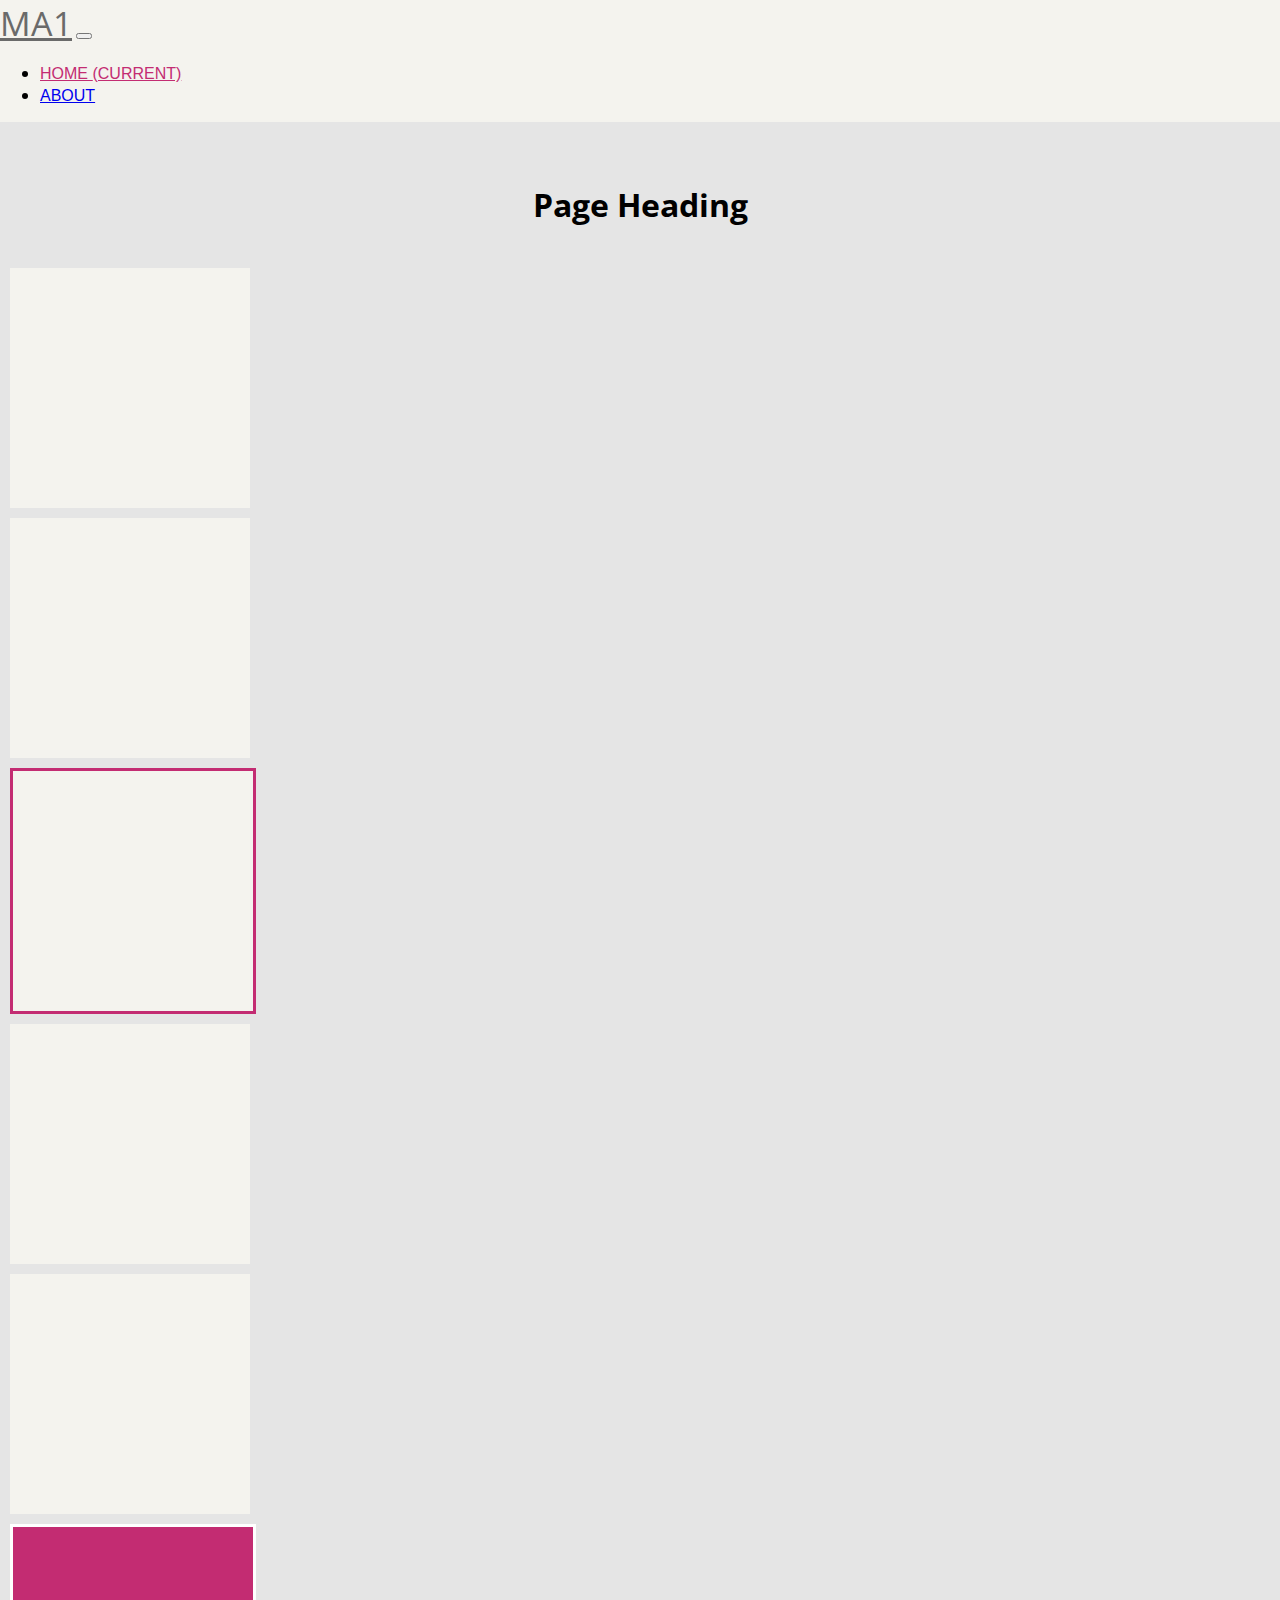
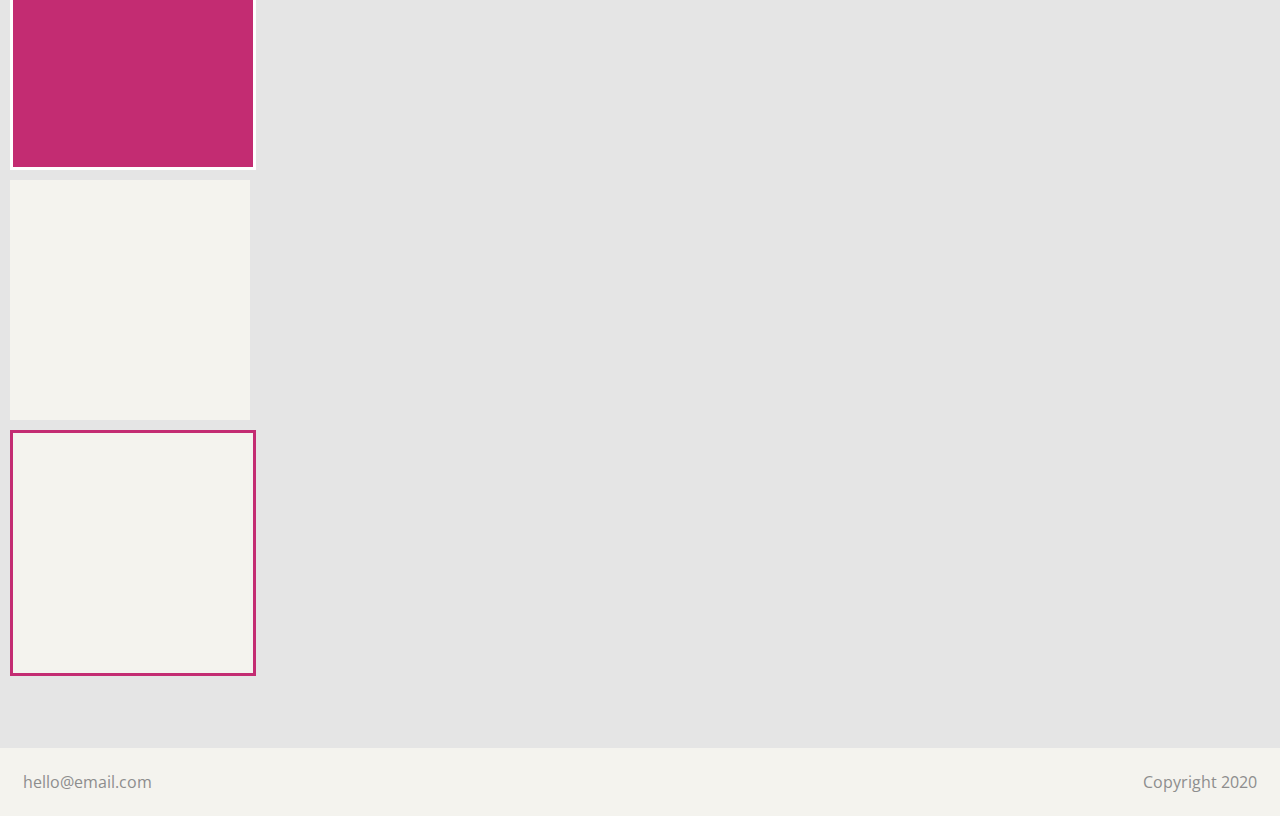
<file: index.html>
<!DOCTYPE html>
<html lang="en">
<head>
    <meta charset="UTF-8">
    <meta http-equiv="X-UA-Compatible" content="IE=edge">
    <meta name="viewport" content="width=device-width, initial-scale=1.0">
    <title>MA1 - Kiri Kvistnes</title>

     <!--FONTS and STYLESHEETS-->
     <link href="https://fonts.googleapis.com/css2?family=Montserrat:wght@400;600&family=Open+Sans:wght@400;700&display=swap" rel="stylesheet" />
     <link rel="stylesheet" href="https://cdn.jsdelivr.net/npm/bootstrap@4.5.3/dist/css/bootstrap.min.css" integrity="sha384-TX8t27EcRE3e/ihU7zmQxVncDAy5uIKz4rEkgIXeMed4M0jlfIDPvg6uqKI2xXr2" crossorigin="anonymous">
     <link href="css/style.css" rel="stylesheet">
</head>
<body>
    <nav class="navbar navbar-expand-lg navbar-light bg-light">
        <a class="navbar-brand" href="index.html">MA1</a>
        <button class="navbar-toggler" type="button" data-toggle="collapse" data-target="#navbarSupportedContent" aria-controls="navbarSupportedContent" aria-expanded="false" aria-label="Toggle navigation">
          <span class="navbar-toggler-icon"></span>
        </button>
            <div class="collapse navbar-collapse" id="navbarSupportedContent">
            <ul class="navbar-nav ml-auto">
                <li class="nav-item active">
                <a class="nav-link" href="index.html">Home <span class="sr-only">(current)</span></a>
                </li>
                <li class="nav-item">
                <a class="nav-link" href="about.html">About</a>
                </li>
            </ul>
            </div>
        </nav>

        <div class="wrapper">
            <h1>Page Heading</h1>
            <div class="container">
                <div class="row">
                    <div class="card col-xs home-block rounded-lg shadow sm-3 mb-5 bg-body rounded"></div>
                    <div class="card col-xs home-block rounded-lg shadow sm-3 mb-5 bg-body rounded"></div>
                    <div class="card col-xs home-block rounded-lg bg-white shadow sm-3 mb-5 bg-body rounded"></div>
                    <div class="card col-xs home-block rounded-lg shadow sm-3 mb-5 bg-body rounded"></div>
                </div>
                <div class="row">    
                    <div class="card col-xs home-block rounded-lg shadow sm-3 mb-5 bg-body rounded"></div>
                    <div class="card col-xs home-block rounded-lg bg-pink shadow sm-3 mb-5 bg-body rounded"></div>
                    <div class="card col-xs home-block rounded-lg shadow sm-3 mb-5 bg-body rounded"></div>
                    <div class="card col-xs home-block rounded-lg bg-white shadow sm-3 mb-5 bg-body rounded"></div>
                </div>
            </div>
        </div>

        <footer>
            <p>hello@email.com</p>
            <p>Copyright 2020</p>
        </footer>
    <!--JAVASCRIPT-->
    <script src="https://code.jquery.com/jquery-3.5.1.slim.min.js" integrity="sha384-DfXdz2htPH0lsSSs5nCTpuj/zy4C+OGpamoFVy38MVBnE+IbbVYUew+OrCXaRkfj" crossorigin="anonymous"></script>
    <script src="https://cdn.jsdelivr.net/npm/bootstrap@4.5.3/dist/js/bootstrap.bundle.min.js" integrity="sha384-ho+j7jyWK8fNQe+A12Hb8AhRq26LrZ/JpcUGGOn+Y7RsweNrtN/tE3MoK7ZeZDyx" crossorigin="anonymous"></script>
</body>
</html>
</file>
<file: css/style.css>
html,
body {
  height: 100%;
}

body {
  background-color: #e5e5e5;
  margin: 0;
  display: flex;
  flex-direction: column;
}

.wrapper {
  flex: 1 0 auto;
  margin: 20px 0 30px;
}

.navlink,
footer p {
  color: #8d8d8d;
}

footer {
  display: flex;
  flex-shrink: 0;
  justify-content: space-between;
  background-color: #f4f3ee !important;
  margin-top: 2rem;
  padding: 0.5rem;
}

footer p {
  margin: 15px;
}

body {
  font-family: "open sans", sans-serif;
}

.nav-link {
  font-family: "Archivo Narrow", sans-serif;
}

h1 {
  font-size: 2em;
  text-align: center;
  padding: 20px;
}

.navbar {
  background-color: #f4f3ee !important;
  text-transform: uppercase;
}

.navbar-brand {
  font-size: 2.1rem;
  color: #6a6a6a;
}

.navbar-light .navbar-nav .active > .nav-link, .navbar-light .navbar-nav .nav-link.active, .navbar-light .navbar-nav .nav-link.show, .navbar-light .navbar-nav .show > .nav-link {
  color: #c32c72;
}

.row {
  margin: auto;
  justify-content: center;
}

.card {
  background-color: #f4f3ee;
  border: none;
  height: 15rem;
  width: 15rem;
  margin: 10px;
}

.bg-pink {
  background-color: #c32c72;
  border: solid 3px #fff;
}

.bg-white {
  border: solid 3px #c32c72;
}
/*# sourceMappingURL=style.css.map */
</file>
